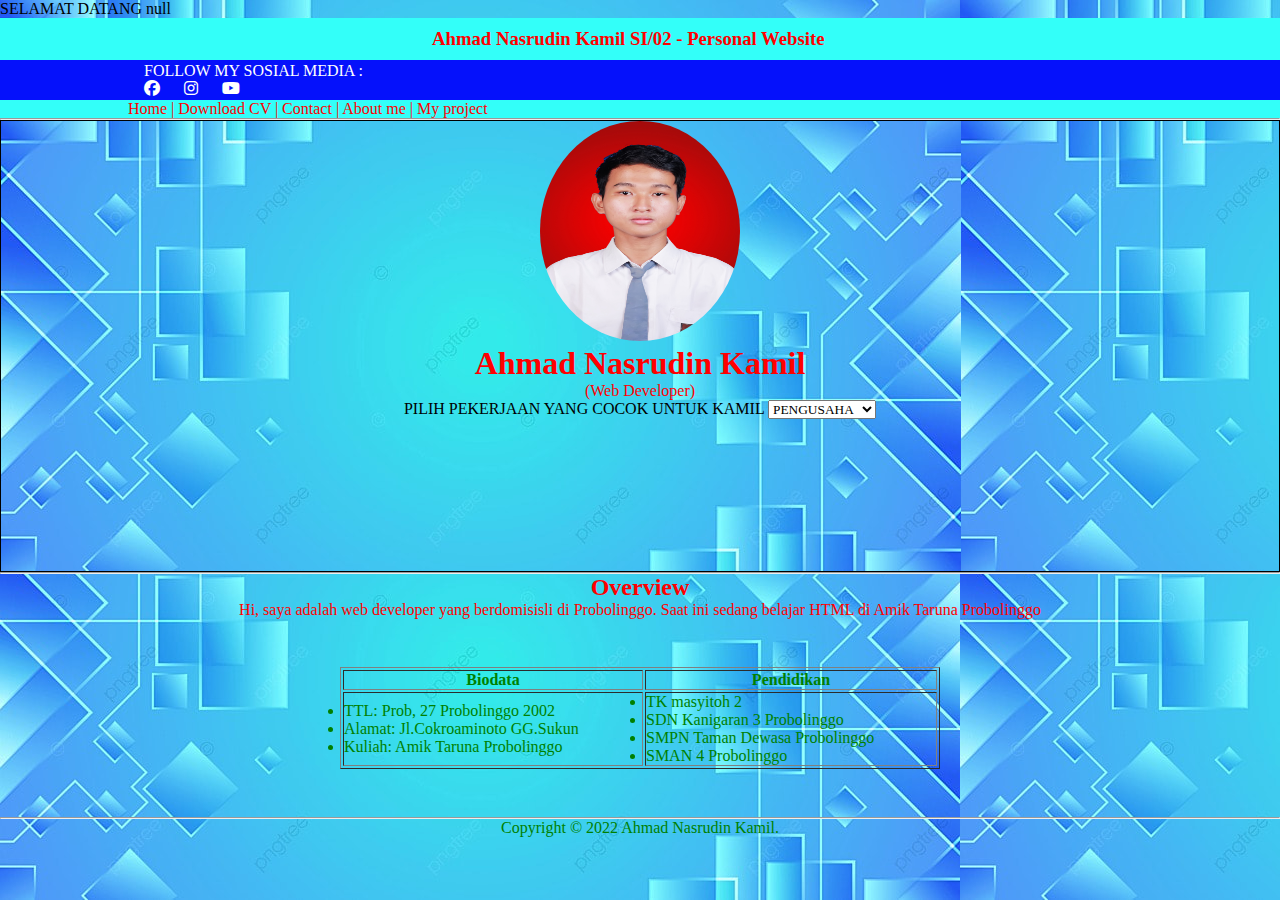
<file: AhmadNas_Web/index.html>
<!DOCTYPE html>
<html>
<head>
    <meta charset="utf-8">
    <meta name="viewport" content="width=device-width,initial-scale=1">
	<title>Ahmad Nasrudin Kamil- Personal Website</title>
    <link rel="stylesheet" type="text/css" href="css/style.css">
    <link rel="stylesheet" type="text/css" href="https://cdnjs.cloudflare.com/ajax/libs/font-awesome/6.1.1/css/all.min.css">
 
</head>

<body>

      <body>
   <script>
        alert("Selamat datang di Website Pribadi Ahmad Nasrudin Kamil");
  
        var nama = prompt("Siapa nama kamu?", "");
        document.write("<p> SELAMAT DATANG "+  nama +"</p>");
    </script>
    </body>
    
    <div class="pribadi">
        <div class="container">
     <h3 style="color:red;font-family:algerian;">Ahmad Nasrudin Kamil SI/02 - Personal Website</h3>
 </div>
</div>
<!-- header -->
 <div class="medsos">
     <div class="container">
        <ul>
            <p style="color: white">FOLLOW MY SOSIAL MEDIA :</p>
            <li><a href="https://www.facebook.com/profile.php?id=100018149648830"><i class="fa-brands fa-facebook"></i></a></li>
             <li><a href="https://www.instagram.com/ahmadkamil.17/"><i class="fa-brands fa-instagram"></i></a></li>
              <li><a href="https://youtube.com/channel/UCSCkBr88_em8w3RcR09OUEQ"><i class="fa-brands fa-youtube"></i></a></li>
             
        </ul>
     </div>
 </div>
 
<nav style="color:red;font-family: fantasy;">
    <div class="select">
        <div class="container">
        <a href="index.html">Home</a> |
        <a href="cv-kamil.pdf">Download CV</a> |
        <a href="contact.html">Contact</a> |
        <a href="about.html">About me</a> |
        <a href="myproject.html">My project</a>
    </div>
</div>
    </nav>

    <hr />

    <header style="text-align: center;">
        <img src="image/foto-profile.jpg" width="200" height="220" style="border-radius: 60%;"/>
        <h1 style="color: red;font-family:water galon;">Ahmad Nasrudin Kamil</h1>
        <p style="color: red;font-family: water galon;">(Web Developer)</p>
<body>
     <div id="info"></div>
  <label  for="buah">PILIH PEKERJAAN YANG COCOK UNTUK KAMIL</label>
  <select name="buah" id="buah">
    <option>PENGUSAHA</option>
    <option>POLISI</option>
    <option>FREELANCER</option>
  </select>
  
  <script>
  const buah = document.getElementById('buah');
  const info = document.getElementById('info');

  buah.addEventListener('change', function(e){
    info.innerText = ` kamil 5 tahun kedepan menjadi: ${e.target.value}`;
  });
  </script>
</body>
    </header>

    <hr />

    <article style="text-align: center;">
        <body style="background-image: url(image/banner1.jpg);">
        <h2 style="color:red;font-family: water galon;">Overview</h2>
        <p style="color:red;font-family: fantasy;">
            Hi, saya adalah web developer yang berdomisisli di Probolinggo.
            Saat ini sedang belajar HTML di Amik Taruna Probolinggo
        </p>
    </article>

    <div style="max-width: 600px; margin: 3em auto">
        <table border="1" width="100%">
            <thead>
                <tr>
                    <th style="color:green;font-family: fantasy;">Biodata</th>
                    <th style="color:green;font-family: fantasy;">Pendidikan</th>
                </tr>
            </thead>
            <tbody>
                <tr>
                    <td>
                        <ul style="color:green;font-family:cooper black;">
                            <li>TTL: Prob, 27 Probolinggo 2002</li>
                            <li>Alamat: Jl.Cokroaminoto GG.Sukun</li>
                            <li>Kuliah: Amik Taruna Probolinggo</li>
                        </ul>
                    </td>
                    <td>
                        <ul style="color:green;font-family:cooper black;" >
                            <li>TK masyitoh 2</li>
                            <li>SDN Kanigaran 3 Probolinggo</li>
                            <li>SMPN Taman Dewasa Probolinggo</li>
                            <li>SMAN 4 Probolinggo</li>
                        </ul>
                    </td>
                </tr>
            </tbody>
        </table>
    </div>
</body>
</body>
    <hr>
    <footer style="text-align: center;">
        <p style="color:green;font-family:fantasy;">Copyright &copy; 2022 Ahmad Nasrudin Kamil.</p>
    </footer>


</html>
</file>
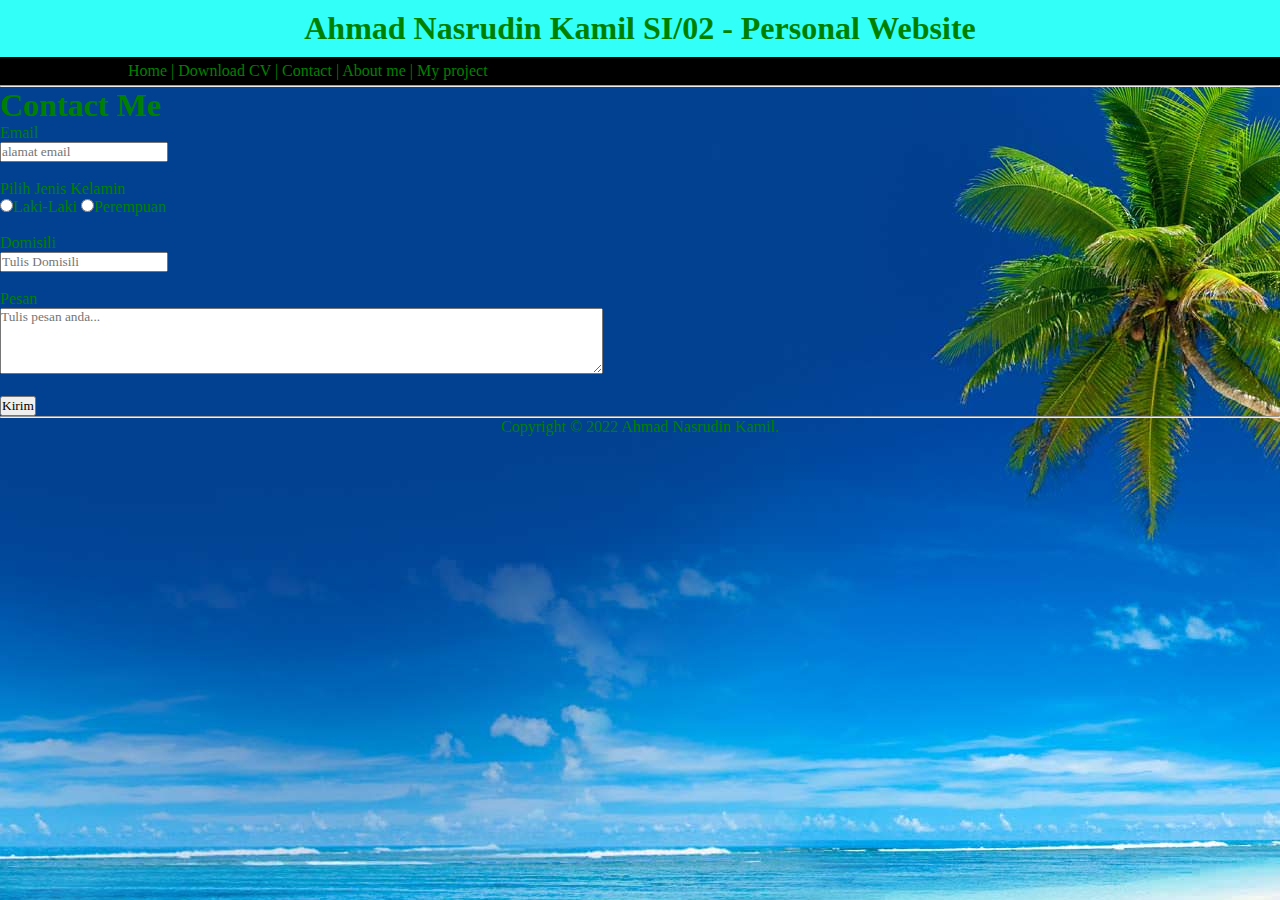
<file: AhmadNas_Web/contact.html>
<!DOCTYPE html>
<html>
<head>
	<title>Ahmad Nasrudin Kamil - Personal Website</title>
    <link rel="stylesheet" type="text/css" href="css/style1.css">

</head>
<body>
    <div class="pribadi">
        <div class="container">
        <center>
     <h1 style="color:green;font-family:algerian;">Ahmad Nasrudin Kamil SI/02 - Personal Website</h1>
     </center>
 </div>
</div>

<nav style="color:green;font-family: fantasy;">
    <div class="select">
        <div class="container">
        <a href="index.html">Home</a> |
        <a href="cv-Kamil.pdf">Download CV</a> |
        <a href="contact.html">Contact</a> |
        <a href="about.html">About me</a> |
        <a href="myproject.html">My project</a>

    </div>
</div>
    </nav>

    <hr />

    <div>
        <body style="background-image: url(image/banner2.jpg);">
        <h1 style="color:green;font-family: water galon">Contact Me</h1>
        <form style="color:green;font-family: fantasy;">
            <label for="email">Email</label><br />
            <input type="email" name="email" placeholder="alamat email"/>
            <br />
            <br>
                <p>Pilih Jenis Kelamin</p>
   <ol start="1" type="a">
<input type="radio" name="NO1" value="a">Laki-Laki
<input type="radio" name="NO1" value="b">Perempuan
 
   </ol>
   <br>
 <label for="email">Domisili</label><br />
            <input type="email" name="Domisili" placeholder="Tulis Domisili"/>
            <br />   
<br>

            <label for="message">Pesan</label><br />

            <textarea name="message" placeholder="Tulis pesan anda..." rows="4" cols="80"></textarea>
            <br />
            <br />
   <button type="button" onclick="swal.fire('Terima kasih,Kami Akan menghubungi Anda Secepatnya')" id="btn">Kirim</button>
            <script src="dist/sweetalert2.all.min.js"></script>
        </form>
    </div>
    <hr>
    <footer style="text-align: center;">
        <p style="color:green;font-family:fantasy;">Copyright &copy; 2022 Ahmad Nasrudin Kamil.</p>
    </footer>

</body>
</html>
</file>
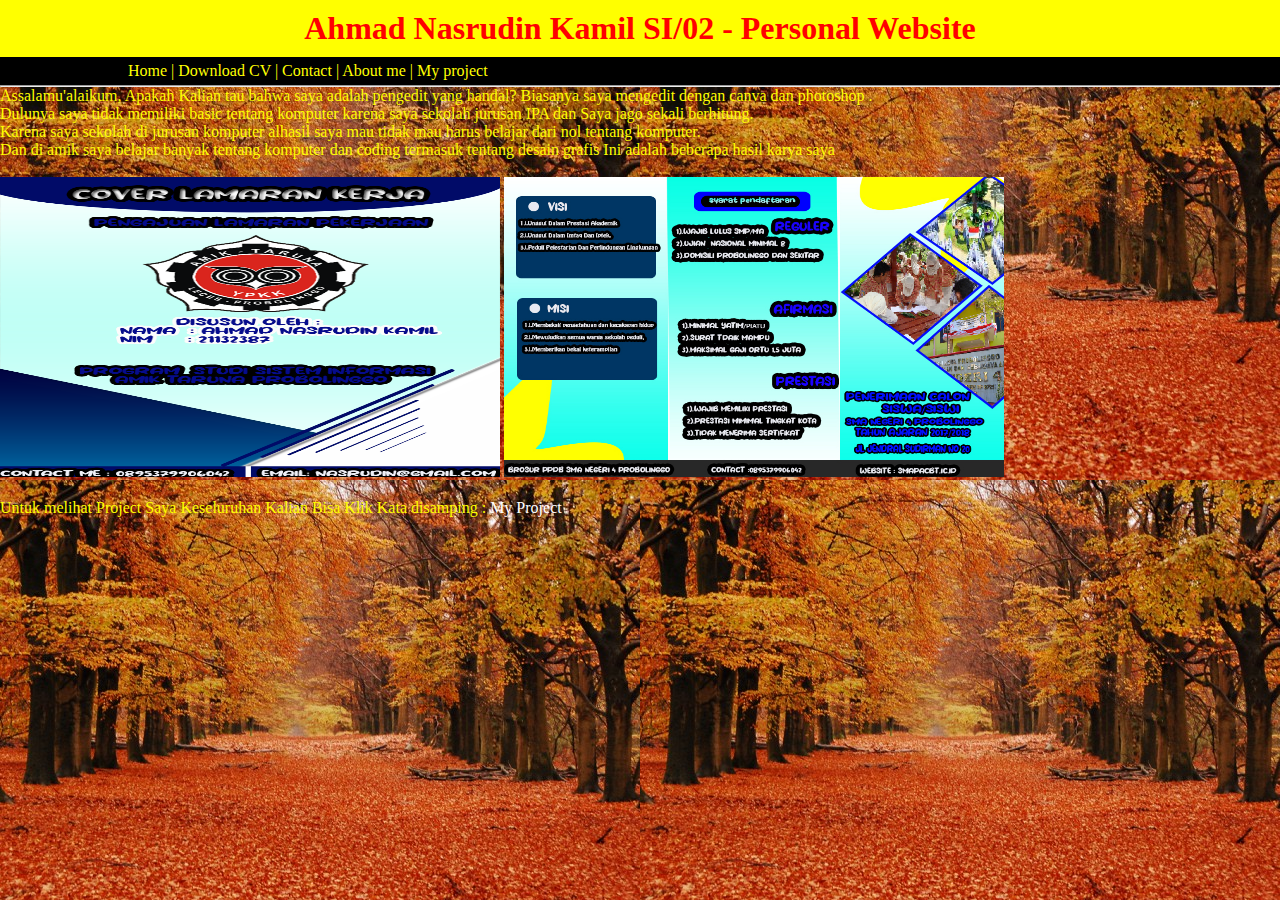
<file: AhmadNas_Web/myproject.html>
<!DOCTYPE html>
<html>
<head>
	<title>Ahmad Nasrudin Kamil - Personal Website</title>
    <link rel="stylesheet" type="text/css" href="css/style5.css">
</head>
<body>
 <div class="pribadi">
        <div class="container">
            <center>
     <h1 style="color:red;font-family:algerian;">Ahmad Nasrudin Kamil SI/02 - Personal Website</h1>
 </center>
 </div>
</div>

<nav style="color:yellow;font-family: fantasy;">
     <div class="select">
        <div class="container">
        <a href="index.html">Home</a> |
        <a href="cv-Kamil.pdf">Download CV</a> |
        <a href="contact.html">Contact</a> |
        <a href="about.html">About me</a> |
        <a href="myproject.html">My project</a>
    </div>
</div>
    </nav>

    <hr />

    <article>
        <body style="background-image: url(image/banner4.jpg);">
        <p style="color:yellow;font-family:cooper black;">
            Assalamu'alaikum, Apakah Kalian tau bahwa saya adalah pengedit yang handal? Biasanya saya mengedit dengan canva dan photoshop .
            <br> Dulunya saya tidak memiliki basic tentang komputer karena saya sekolah jurusan IPA dan Saya jago sekali berhitung. 
<br>Karena saya sekolah di jurusan komputer alhasil saya mau tidak mau harus belajar dari nol tentang komputer.
<br> Dan di amik saya belajar banyak tentang komputer dan coding termasuk tentang desain grafis 
Ini adalah beberapa hasil karya saya
</p>
<p > 
    <br>
    <img src="image/banner8.png" width="500" height="300" alt="banner8"/>
    <img src="image/banner6.jpg" width="500" height="300" alt="banner6"/>
    <br>
</p>
<p style="color:yellow;font-family:cooper black;">
    <br>
    Untuk melihat Project Saya Keseluruhan Kalian Bisa Klik Kata disamping :
    <a style="color: white" href="https://terabox.com/s/1-xYPsZSFUN-hybShAgEf6A"> My Project</a>
</p>
</file>
<file: AhmadNas_Web/css/style.css>
*{
	padding: 0;
	margin: 0;
	font-family:algerian;
}
a{
    color:inherit;
    text-decoration: none;
}

.pribadi{
	padding:10px 380px;
	background-color: #33FFF9;
}
.medsos{
  padding: 2px 20px;
  background-color:#0511FB;
 }
 .medsos ul li{
  display: inline-block;
  color: #fff;
  margin-right: 20px
 }
 .container{
 	width: 80%;
 	margin:0px auto;
 }
.select{
	padding:0px 0px;
	background-color: #33FFF9;
}
.select ul li{
 display: inline-block;
 color: #fff
}
header{
	height: 50vh;
	border:1px solid;
	background-image: url('../image/banner1.jpg');
	position: relative;
 }
</file>
<file: AhmadNas_Web/css/style1.css>
*{
	padding: 0;
	margin: 0;
	font-family:algerian;
}
a{
    color:inherit;
    text-decoration: none;
     }
.pribadi{
	padding:10px 50px;
	background-color:#33FFF9;
}
 .container{
 	width: 80%;
 	margin:0px auto;
 }
.select{
	padding:5px 0px;
	background-color:black;
}
.select ul li{
 display: inline-block;
 color: #fff
  }
 .container{
 	width: 80%;
 	margin:0px auto;
</file>
<file: AhmadNas_Web/css/style5.css>
*{
	padding: 0;
	margin: 0;
	font-family:algerian;
}
a{
    color:inherit;
    text-decoration: none;
     }
.pribadi{
	padding:10px 50px;
	background-color:yellow;
}
 .container{
 	width: 80%;
 	margin:0px auto;
 }
.select{
	padding:5px 0px;
	background-color:black;
}
.select ul li{
 display: inline-block;
 color: #fff
  }
 .container{
 	width: 80%;
 	margin:0px auto;
</file>
